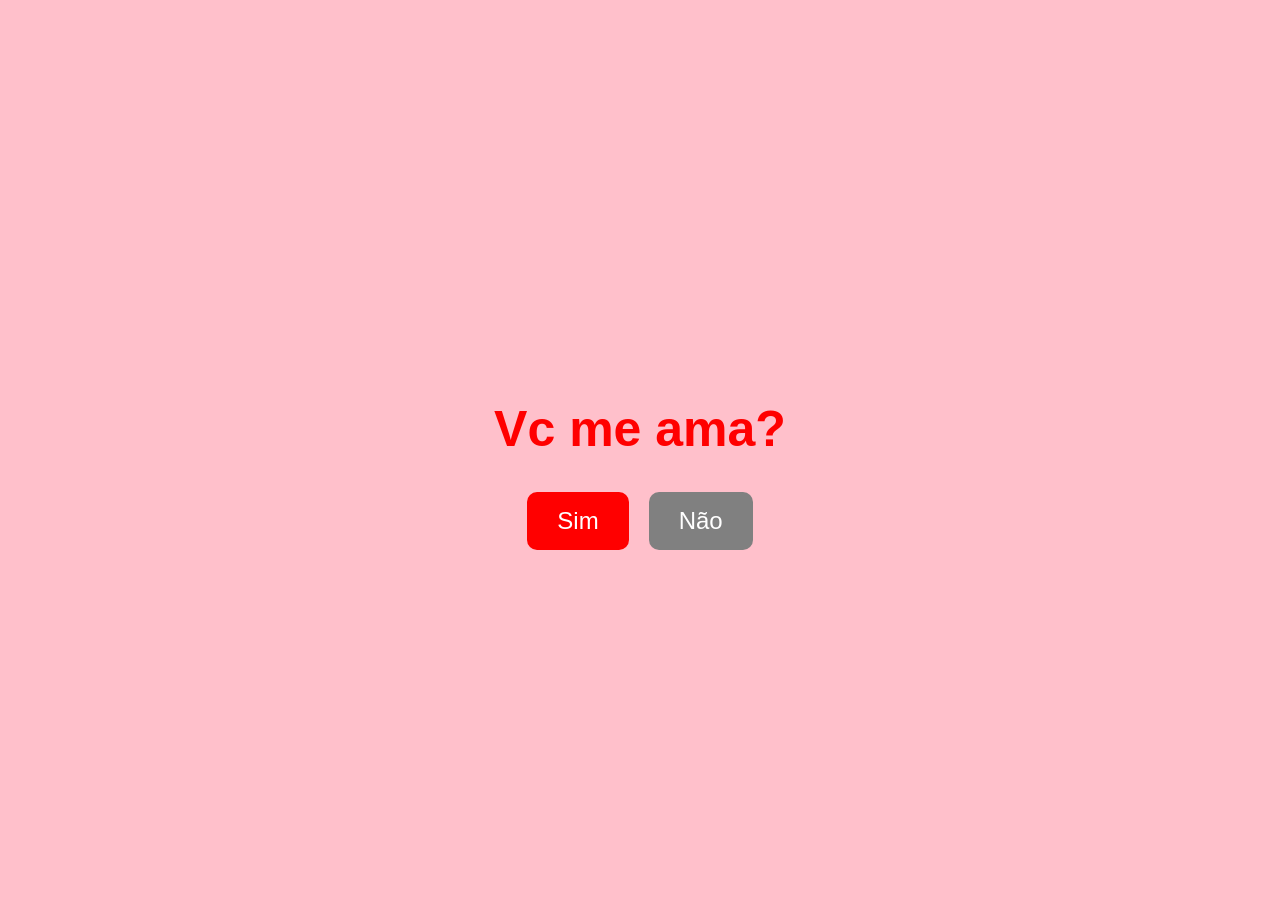
<file: index2.html>
<!DOCTYPE html>
<html lang="pt">
<head>
    <meta charset="UTF-8">
    <meta name="viewport" content="width=device-width, initial-scale=1.0">
    <title>Você me ama?</title>
    <style>
        body {
            background-color: pink;
            text-align: center;
            font-family: Arial, sans-serif;
            position: relative;
            height: 100vh;
            display: flex;
            flex-direction: column;
            justify-content: center;
            align-items: center;
        }
        h1 {
            font-size: 50px;
            color: red;
            position: relative;
        }
        .buttons {
            position: relative;
            display: flex;
            gap: 20px;
        }
        button {
            font-size: 24px;
            padding: 15px 30px;
            border: none;
            border-radius: 10px;
            cursor: pointer;
        }
        .yes {
            background-color: red;
            color: white;
        }
        .no {
            background-color: gray;
            color: white;
            position: relative;
        }
        .message {
            display: none;
            font-size: 30px;
            color: red;
            margin-top: 20px;
        }
        .photo {
            display: none;
            margin-top: 20px;
            width: 300px;
            height: auto;
            border-radius: 10px;
        }
    </style>
</head>
<body>
    <h1>Vc me ama?</h1>
    <div class="buttons">
        <button class="yes" onclick="showLove()">Sim</button>
        <button class="no" onmouseover="runAway()">Não</button>
    </div>
    <div class="message" id="loveMessage">
        🎆💖 Eu sabia! Eu te amo muito! Você é a pessoa mais especial do mundo! Eu sei que sou um boboca as vezes mas eu te amo demais. Vamos comer um BK? 💖🎆
    </div>
    <img src="minha_foto.jpg" alt="Minha Foto" class="photo" id="lovePhoto">
    <script>
        function runAway() {
            let button = document.querySelector('.no');
            let x = Math.random() * 200 - 100;
            let y = Math.random() * 100 - 50;
            button.style.transform = `translate(${x}px, ${y}px)`;
        }
        function showLove() {
            document.getElementById("loveMessage").style.display = "block";
            document.getElementById("lovePhoto").style.display = "block";
            fireworks();
        }
        function fireworks() {
            let confettiScript = document.createElement('script');
            confettiScript.src = "https://cdn.jsdelivr.net/npm/canvas-confetti@1.3.2/dist/confetti.browser.min.js";
            document.body.appendChild(confettiScript);
            confettiScript.onload = () => {
                setInterval(() => {
                    confetti({
                        particleCount: 100,
                        spread: 70,
                        origin: { y: 0.6 }
                    });
                }, 500);
            };
        }
    </script>
</body>
</html>
</file>
